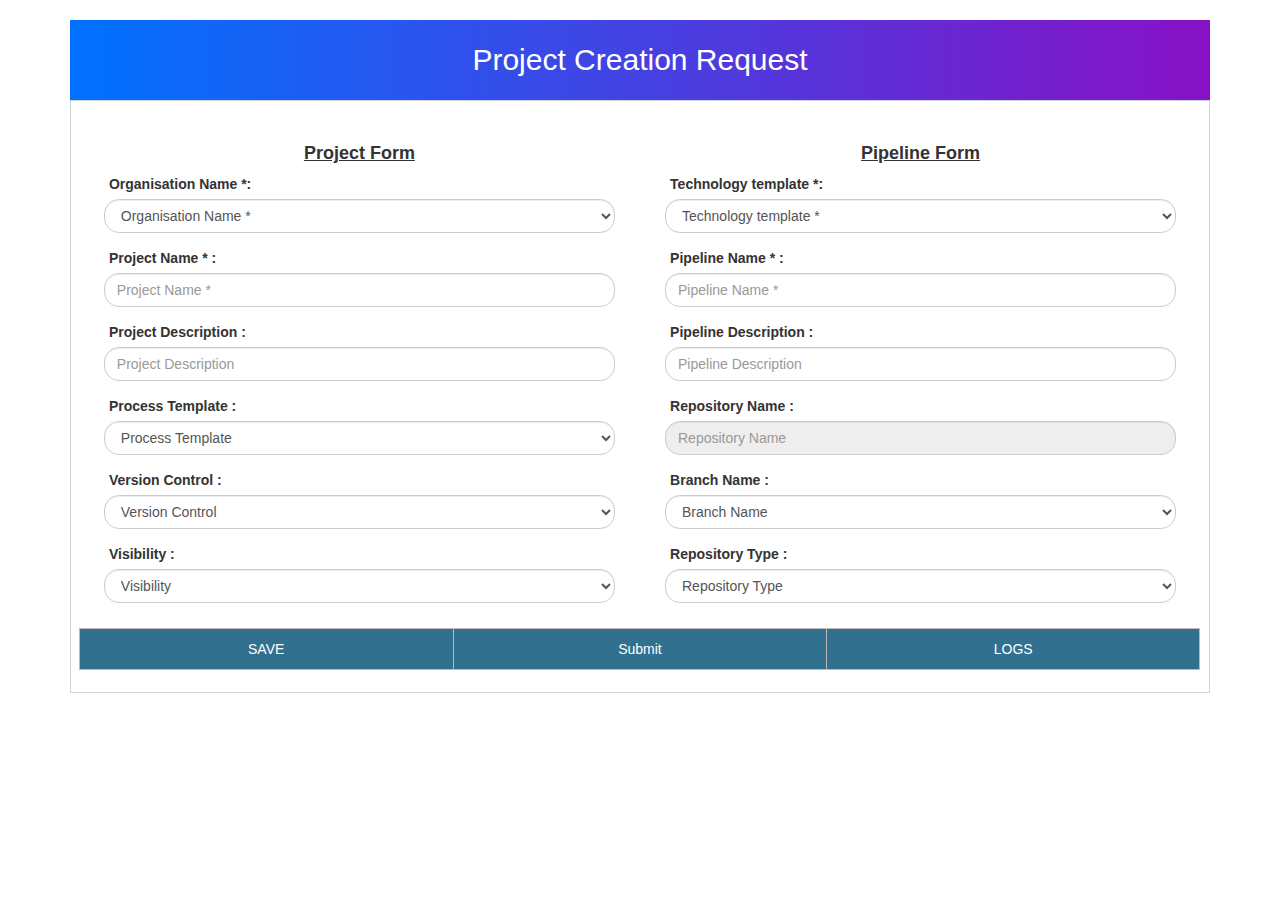
<file: templates/index.html>
<!DOCTYPE html>
<html lang="en">
<head>
  <title>Project Creation Request</title>
  <meta charset="utf-8">
  <meta name="viewport" content="width=device-width, initial-scale=1">
  <link rel="stylesheet" href="https://maxcdn.bootstrapcdn.com/bootstrap/3.4.1/css/bootstrap.min.css">
  <script src="https://ajax.googleapis.com/ajax/libs/jquery/3.4.1/jquery.min.js"></script>
  <script src="https://maxcdn.bootstrapcdn.com/bootstrap/3.4.1/js/bootstrap.min.js"></script>
    	<meta http-equiv="X-UA-Compatible" content="ie=edge" />
  <style>

  * {
  box-sizing: border-box;
}

/* Create two equal columns that floats next to each other */
.column {
	border-color: coral;
  float: left;
  width: 50%;
  padding: 10px;
}

/* Clear floats after the columns */
.row:after {
  content: "";
  display: table;
  clear: both;
}
.col-sm-6{
padding:1%
}

 .note
{
    text-align: center;
    height: 80px;
    background: -webkit-linear-gradient(left, #0072ff, #8811c5);
    color: #fff;
    font-weight: bold;
    line-height: 80px;
}
.form-content
{
    padding: 2%;
    border: 1px solid #ced4da;
    margin-bottom: 2%;
}
.label-cls
{
    margin-left: 1%;
  }
.form-control{
    border-radius:1.5rem;
}
.btn-group button {
  background-color: #31708f; /* Green background */
  border: 1px solid #c1b7b7; /* Green border */
  color: white; /* White text */
  padding: 10px 24px; /* Some padding */
  cursor: pointer; /* Pointer/hand icon */
  float: left; /* Float the buttons side by side */
}

/* Clear floats (clearfix hack) */
.btn-group:after {
  content: "";
  clear: both;
  display: table;
}

.btn-group button:not(:last-child) {
  border-right: none; /* Prevent double borders */
}

/* Add a background color on hover */
.btn-group button:hover {
  background-color: #16a0e4;
}

  #snackbar {
  visibility: hidden;
  min-width: 250px;
  margin-left: -125px;
  background-color: #333;
  color: #fff;
  text-align: center;
  border-radius: 2px;
  padding: 16px;
  position: fixed;
  z-index: 1;
  left: 50%;
  bottom: 30px;
  font-size: 17px;
}

#snackbar.show {
  visibility: visible;
  -webkit-animation: fadein 0.5s, fadeout 0.5s 2.5s;
  animation: fadein 0.5s, fadeout 0.5s 2.5s;
}

@-webkit-keyframes fadein {
  from {bottom: 0; opacity: 0;}
  to {bottom: 30px; opacity: 1;}
}

@keyframes fadein {
  from {bottom: 0; opacity: 0;}
  to {bottom: 30px; opacity: 1;}
}

@-webkit-keyframes fadeout {
  from {bottom: 30px; opacity: 1;}
  to {bottom: 0; opacity: 0;}
}

@keyframes fadeout {
  from {bottom: 30px; opacity: 1;}
  to {bottom: 0; opacity: 0;}
}
.project-column{


}

		#loader {
			border: 12px solid #f3f3f3;
			border-radius: 50%;
			border-top: 12px solid #444444;
			width: 70px;
			height: 70px;
			animation: spin 1s linear infinite;
		}

		@keyframes spin {
			100% {
				transform: rotate(360deg);
			}
		}

		.center {
			position: absolute;
			top: 0;
			bottom: 0;
			left: 0;
			right: 0;
			margin: auto;
		}
		.h2, h2{
padding-top:2%;
}

  </style>
</head>
<body>
<div class="container register-form">
            <div class="form">
                <div class="note">
                    <h2>Project Creation Request</h2>
                </div>

                <div class="form-content">
<div class="row">
<div class="column project-column">
<h4 style="text-align:center; font-weight: bold; text-decoration: underline">Project Form</h4>
    <div class="col-md-12 form-group">
	<label class="label-cls">Organisation Name *:</label>
        <select class="form-control" id="organization_name">
                <option class="hidden"  selected disabled>Organisation Name *</option>
                <option>https://dev.azure.com/sx00562018</option>
        </select>
    </div>

	                            <div class="col-md-12 form-group">
								<label class="label-cls">Project Name * :</label>
                                <input type="text" class="form-control" placeholder="Project Name *" id="project_name" onkeyup="sync()" value=""/>
                            </div>
                            <div class="col-md-12 form-group">
								<label class="label-cls">Project Description  :</label>
                                <input type="text" class="form-control" placeholder="Project Description " id="project_description" value=""/>
                            </div>

							                            <div class="col-md-12 form-group">
											<label class="label-cls">Process Template :</label>
                                            <select class="form-control" id="process_template">
                                                <option class="hidden"  selected disabled>Process Template</option>
                                                <option>Agile</option>
                                                <option>Scrum</option>
                                                <option>CMMI</option>
												 <option>Basic</option>
												  <option>SAFE Agile</option>
                                            </select>
                                        </div>

										                            <div class="col-md-12 form-group">
											<label class="label-cls">Version Control :</label>
                                            <select class="form-control" id="version_control">
                                                <option class="hidden"  selected disabled>Version Control</option>
                                                <option>git</option>
                                                <option>TFVC</option>

                                            </select>
                                        </div>
                            <div class="col-md-12 form-group">
											<label class="label-cls">Visibility :</label>
                                            <select class="form-control" id="visibility">
                                                <option class="hidden"  selected disabled>Visibility</option>
                                                <option>private</option>
                                                <option>public</option>

                                            </select>
                                        </div>
	</div>

	<div class="column">
						<h4 style="text-align:center; font-weight: bold; text-decoration: underline">Pipeline Form</h4>

<div class="col-md-12 form-group">
	<label class="label-cls">Technology  template *:</label>
        <select class="form-control" id="pipeline_file_path">
            <option class="hidden"  selected disabled>Technology  template *</option>
            <option>DotNet</option>
            <option>Java</option>
			<option>NodeJS</option>
            <option>Container</option>
            <option>K8s</option>
        </select>
    </div>
<div class="col-md-12 form-group">
								<label class="label-cls">Pipeline Name * :</label>
                                <input type="text" class="form-control" placeholder="Pipeline Name *" id="pipeline_name" value=""/>
                            </div>
<div class="col-md-12 form-group">
								<label class="label-cls">Pipeline Description  :</label>
                                <input type="text" class="form-control" placeholder="Pipeline Description " id="pipeline_description" value=""/>
                            </div>
<div class="col-md-12 form-group">
											<label class="label-cls">Repository Name :</label>
                                <input type="text" class="form-control" placeholder="Repository Name" id="repository_name" value="" disabled/>
                                            <!--<select class="form-control" id="repository_name">-->
                                                <!--<option class="hidden"  selected disabled>Repository Name</option>-->
                                                <!--<option>BS</option>-->


                                            </select>
</div>
											<div class="col-md-12 form-group">
											<label class="label-cls">Branch Name :</label>
                                            <select class="form-control" id="branch_name">
                                                <option class="hidden"  selected disabled>Branch Name</option>
                                                <option>Master</option>


                                            </select>
                                        </div>
<div class="col-md-12 form-group">
											<label class="label-cls">Repository Type : </label>
                                            <select class="form-control" id="repository_type">
                                                <option class="hidden"  selected disabled>Repository Type</option>
                                                <option>github</option>
                                                <option>tfsgit</option>

                                            </select>
                                        </div>


                    </div>
					<div class="btn-group" style="width:100%;">
                    <button type="button" class="btnSubmit" onclick="saveInputs()" style="width:33.3%">SAVE</button>
					<button type="button" class="btnSubmit" onclick="runCMD()" style="width:33.3%">Submit</button>
					<button type="button" class="btnSubmit" onclick="logData()" style="width:33.3%">LOGS</button>
					</div>
					<div>
                </div>
            </div>
                    <div id="loader" class="center"></div>

<div id="snackbar">Successfully generated variables file..</div>
<script>
var host_name = "52.170.190.73"
<!--var host_name = "localhost"-->
document.getElementById('loader').style.visibility = 'hidden';
function runCMD(){
document.getElementById('loader').style.visibility = 'visible';
var xhr = new XMLHttpRequest();
var url = "http://"+host_name+":5000/cmd";
xhr.open("GET", url, true);
xhr.onreadystatechange = function () {
document.getElementById('loader').style.visibility = 'hidden';
    if (xhr.readyState === 4 && xhr.status === 200) {
        var json = JSON.parse(xhr.responseText);
       window.alert("Process Done");
;
    }
    else{
    window.alert("Process Done");
    }

};

xhr.send();

}

function logData(){
document.getElementById('loader').style.visibility = 'visible';
var xhr = new XMLHttpRequest();
var url = "http://"+host_name+":5000/log";
xhr.open("GET", url, true);
xhr.onreadystatechange = function () {
document.getElementById('loader').style.visibility = 'hidden';
    if (xhr.readyState === 4 && xhr.status === 200) {

     window.open("http://"+host_name+":5000/log");
    }

};

xhr.send();

}

function saveInputs() {
document.getElementById('loader').style.visibility = 'visible';

	var project_name = document.getElementById("project_name").value;
	var project_description = document.getElementById("project_description").value;

	var v_control = document.getElementById("version_control");
	var version_control = v_control.options[v_control.selectedIndex].text;
	var visibility_1 = document.getElementById("visibility");
	var visibility = visibility_1.options[visibility_1.selectedIndex].text;
	var p_template = document.getElementById("process_template");
	var process_template = p_template.options[p_template.selectedIndex].text;
	if(process_template == "SAFE Agile"){
	process_template = "SAFE Agile Process"
	}
	console.log(process_template)
	var o_name = document.getElementById("organization_name");
	var organization_name = o_name.options[o_name.selectedIndex].text;

	var pipeline_name = document.getElementById("pipeline_name").value;
	var pipeline_description = document.getElementById("pipeline_description").value;

	var repository_name = document.getElementById("repository_name").value;
	<!--var repository_name = r_name.options[r_name.selectedIndex].text;-->
	var b_name = document.getElementById("branch_name");
	var branch_name = b_name.options[b_name.selectedIndex].text;
	var r_type = document.getElementById("repository_type");
	var repository_type = r_type.options[r_type.selectedIndex].text;
	var p_file_path = document.getElementById("pipeline_file_path");
	var pipeline_file_path = p_file_path.options[p_file_path.selectedIndex].text;

	if(pipeline_file_path == 'DotNet'){
     pipeline_file_path = "dotnet_pipeline.yml"
	}
	else if(pipeline_file_path == 'Java'){
    pipeline_file_path = "java_pipeline.yml"

	}
	else if(pipeline_file_path == 'NodeJS'){
    pipeline_file_path = "nodejs_pipeline.yml"

	}
	else if(pipeline_file_path == 'Container'){
    pipeline_file_path = "container_pipeline.yml"

	}
    else if(pipeline_file_path == 'K8s'){
    pipeline_file_path = "k8s_pipeline.yml"

	}


var xhr = new XMLHttpRequest();
var url = "http://"+host_name+":5000/save";
xhr.open("POST", url, true);
xhr.setRequestHeader("Content-Type", "application/json");
xhr.onreadystatechange = function () {
    document.getElementById('loader').style.visibility = 'hidden';

    if (xhr.readyState === 4 && xhr.status === 200) {
        var json = JSON.parse(xhr.responseText);
        if(json.status == "success"){
   var x = document.getElementById("snackbar");
    x.className = "show";
  setTimeout(function(){ x.className = x.className.replace("show", ""); }, 3000);
        console.log(json.status);
        }
    }
};
var data = JSON.stringify({"project_name": project_name, "project_description": project_description,
"source_control": version_control, "visibility":visibility, "process_template":process_template, "organization":organization_name,
 "pipeline_name":pipeline_name, "pipeline_description":pipeline_description, "repo_name":repository_name, "branch_name":branch_name,
 "repo_type":repository_type, "pipeline_file_path":pipeline_file_path});
xhr.send(data);



	}


	function sync()
{
  var project_name = document.getElementById("project_name");
  var repository_name = document.getElementById("repository_name");
  repository_name.value = project_name.value;
}


</script>
		
		
</body>


</html>
</file>
